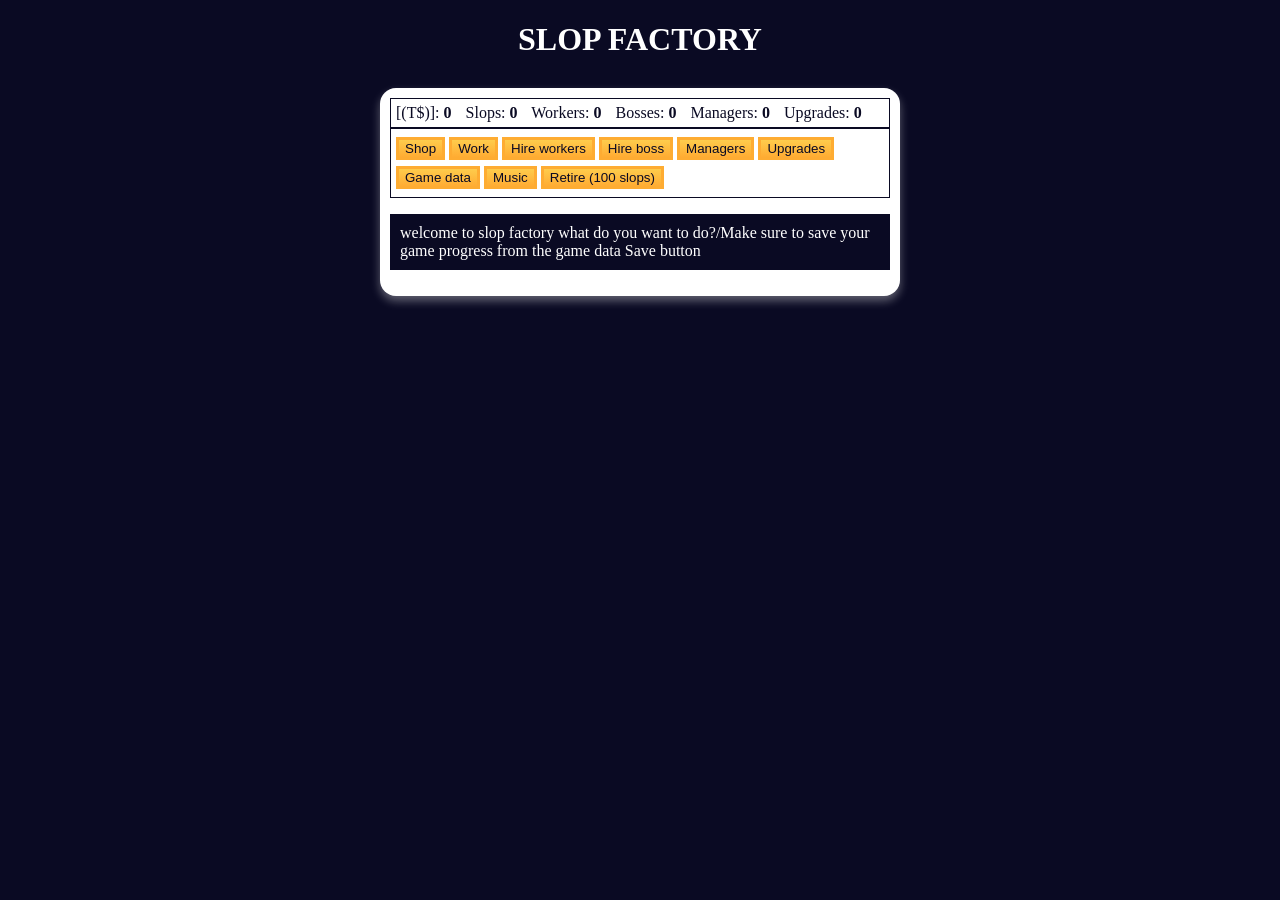
<file: index.html>
<!DOCTYPE html>
<html lang="en">
<head>
  <meta charset="UTF-8">
  <link rel="stylesheet" href="./style.css">
  <link rel="icon" type="image/x-icon" href="67a07493f9954ab7a4b8dfa91ee96711.png">
  <title>Slop factory</title>
  <style></style>
</head>
<body>
  <h1 id="text">SLOP FACTORY </h1>
  <div id="game">
  <div id="stats">
  <span class="stat">[(T$)]: <strong><span id="moneyText">0</span></strong></span>
  <span class="stat">Slops: <strong><span id="slopText">0</span></strong></span>
  <span class="stat">Workers: <strong><span id="workersText">0</span></strong></span>
  <span class="stat">Bosses: <strong><span id="bossText">0</span></strong></span>
  <span class="stat">Managers: <strong><span id="managersText">0</span></strong></span>
  <span class="stat">Upgrades: <strong><span id="upgradesText">0</span></strong></span>
  </div>
  <div id="controls">
    <button id="button1">Shop</button>
    <button id="button2">Work</button>
    <button id="button3">Hire workers</button>
    <button id="button4">Hire boss</button>
    <button id="button5">Managers</button>
    <button id="button6">Buy max workers</button>
    <button id="button7">Hint of what deemer smells like (15T$)</button>
    <button id="button8">Game data</button>
    <button id="music">Music</button>

    <button id="button120">Retire (100 slops)</button>
  </div>

    <p id="text1">welcome to slop factory what do you want to do?/Make sure to save your game progress from the game data Save button</p>
  </div>
  </div>
  <script src="script.js"></script>
</body>
</html>
</file>
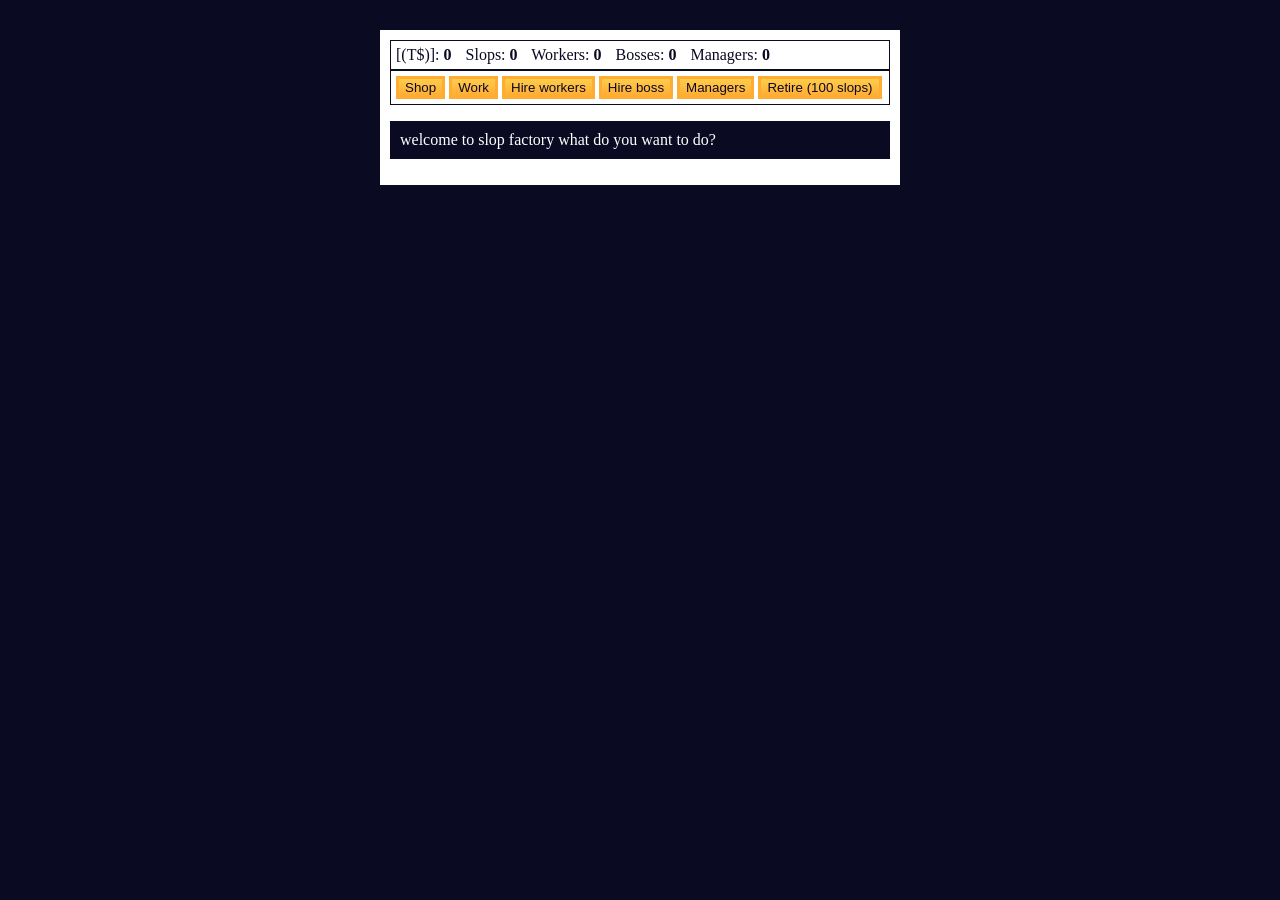
<file: text based rpg/index.html>
<!DOCTYPE html>
<html lang="en">
<head>
  <meta charset="UTF-8">
  <link rel="stylesheet" href="./style.css">
  <link rel="icon" type="image/x-icon" href="67a07493f9954ab7a4b8dfa91ee96711.png">
  <title>Slop factory</title>
  <style></style>
</head>
<body>
  <div id="game">
  <div id="stats">
  <span class="stat">[(T$)]: <strong><span id="moneyText">0</span></strong></span>
  <span class="stat">Slops: <strong><span id="slopText">0</span></strong></span>
  <span class="stat">Workers: <strong><span id="workersText">0</span></strong></span>
  <span class="stat">Bosses: <strong><span id="bossText">0</span></strong></span>
  <span class="stat">Managers: <strong><span id="managersText">0</span></strong></span>
  </div>
  <div id="controls">
    <button id="button1">Shop</button>
    <button id="button2">Work</button>
    <button id="button3">Hire workers</button>
    <button id="button4">Hire boss</button>
    <button id="button5">Managers</button>


    <button id="button120">Retire (100 slops)</button>
  </div>

    <p id="text1">welcome to slop factory what do you want to do?</p>
  </div>
  </div>
  <script src="script.js"></script>
</body>
</html>
</file>
<file: style.css>
#text{
  color: #ffffff;
  text-align: center;
}
body{
  background-color: #0a0a23;
}

#text1 {
  background-color: #0a0a23;
  animation: typing 2s steps(22), blink .5s step-end infinite alternate;
  color: #ffffff;
  padding: 10px;
  font-family: Fantasy;

}

#game{
  max-width: 500px;
  max-height: 400px;
  background-color: #ffffff;
  color: #ffffff;
  margin: 30px auto 0px;
  padding: 10px;
  border-radius: 1pc;
  box-shadow: 0 5px 10px rgba(255, 255, 255, 0.35);
}



#stats,#controls{
  border: 1px solid #0a0a23;
  padding: 5px;
  color: #0a0a23;
}

.stat {
  padding-right: 10px;
}

button {
  margin-top: 3px;
  cursor: pointer;
  color: #0a0a23;
  background-color: #feac32;
  background-image: linear-gradient(#fecc4c, #ffac33);
  border: 3px solid #feac32;
  margin-bottom: 3px;
  transition: background-color 0.5s ease, transform 0.3s ease; /* Combine multiple transitions */
}

/* Button hover effect */
button:hover {
  transform: scale(1.1);
  background-color: #ffa500; /* Changed hover background color */
}


@keyframes fadeInOut {
  0% { opacity: 0; }
  100% { opacity: 1; }
}

#text {
  animation: fadeInOut 15s 1; /* Half of the time the text is visible, half it is invisible */
}

.hidden {
  display: none;
}
</file>
<file: text based rpg/style.css>
body{
  background-color: #0a0a23;
}

#text1 {
  background-color: #0a0a23;
  color: #ffffff;
  padding: 10px;
}
#game{
  max-width: 500px;
  max-height: 400px;
  background-color: #ffffff;
  color: #ffffff;
  margin: 30px auto 0px;
  padding: 10px;
}



#stats,#controls{
  border: 1px solid #0a0a23;
  padding: 5px;
  color: #0a0a23;
}

.stat {
  padding-right: 10px;
}

button {
  cursor: pointer;
  color: #0a0a23;
  background-color: #feac32;
  background-image: linear-gradient(#fecc4c, #ffac33);
  border: 3px solid #feac32;
}

/* Button hover effect */
button:hover {
  transform: scale(1.1);
}
</file>
